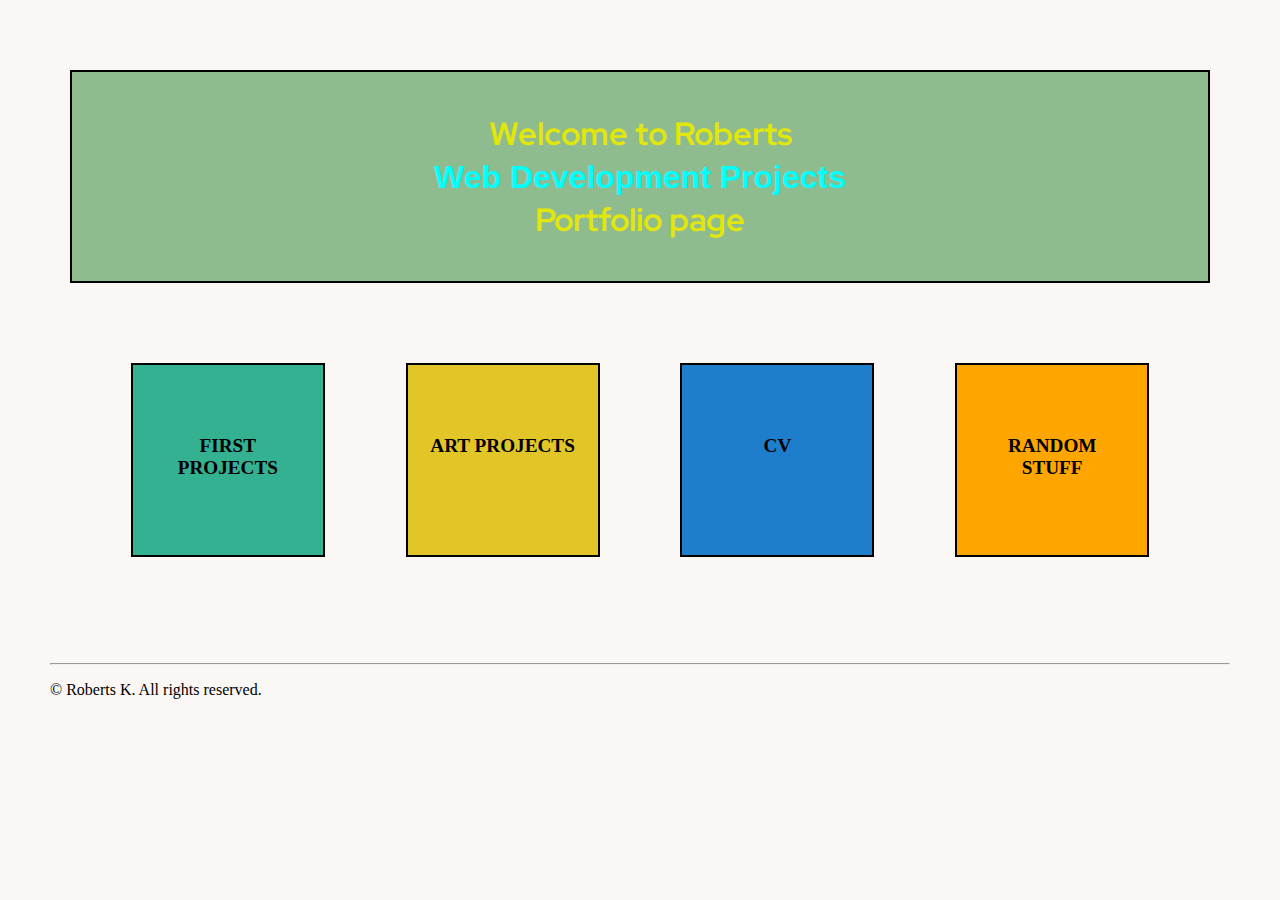
<file: index.html>
<!DOCTYPE html>
<html lang="en">
<head>
    <meta charset="UTF-8">
    <meta http-equiv="X-UA-Compatible" content="IE=edge">
    <meta name="viewport" content="width=device-width, initial-scale=1.0">
    <title>Roberts Portfolio page</title>
    <link rel="stylesheet" href="./style.css" />

    <link rel="preconnect" href="https://fonts.googleapis.com">
    <link rel="preconnect" href="https://fonts.gstatic.com" crossorigin>
    <link href="https://fonts.googleapis.com/css2?family=Red+Hat+Display&display=swap" rel="stylesheet">
    

</head>

<div class="header"><h1>Welcome to Roberts <br /> <span class="WDP"> Web Development Projects</span> <br /> Portfolio page</h1></div>
<body>
    <div class="main"> 
        <div class="container">
            <div class="card firstprojects"> <a href="./first projects/firstprojects.html"> <span class="cubetext"> FIRST PROJECTS </span> </a> </div>
            <div class="card artprojects"> <a href="./art projects/artprojects.html"> <span class="cubetext"> ART PROJECTS </span></a> </div>
            <div class="card cvpage"> <a href="./CV/mycvpage.html"> <span class="cubetext"> CV </span> </a></div>
            <div class="card randomprojects"> <a href="./random stuff/randomstuff.html"> <span class="cubetext"> RANDOM STUFF </span></a> </div>
        </div>
    </div>

    <br>
    
    <footer>
            <hr/>
            <p>© Roberts K. All rights reserved.</p>
    </footer>

</body>

</html>
</file>
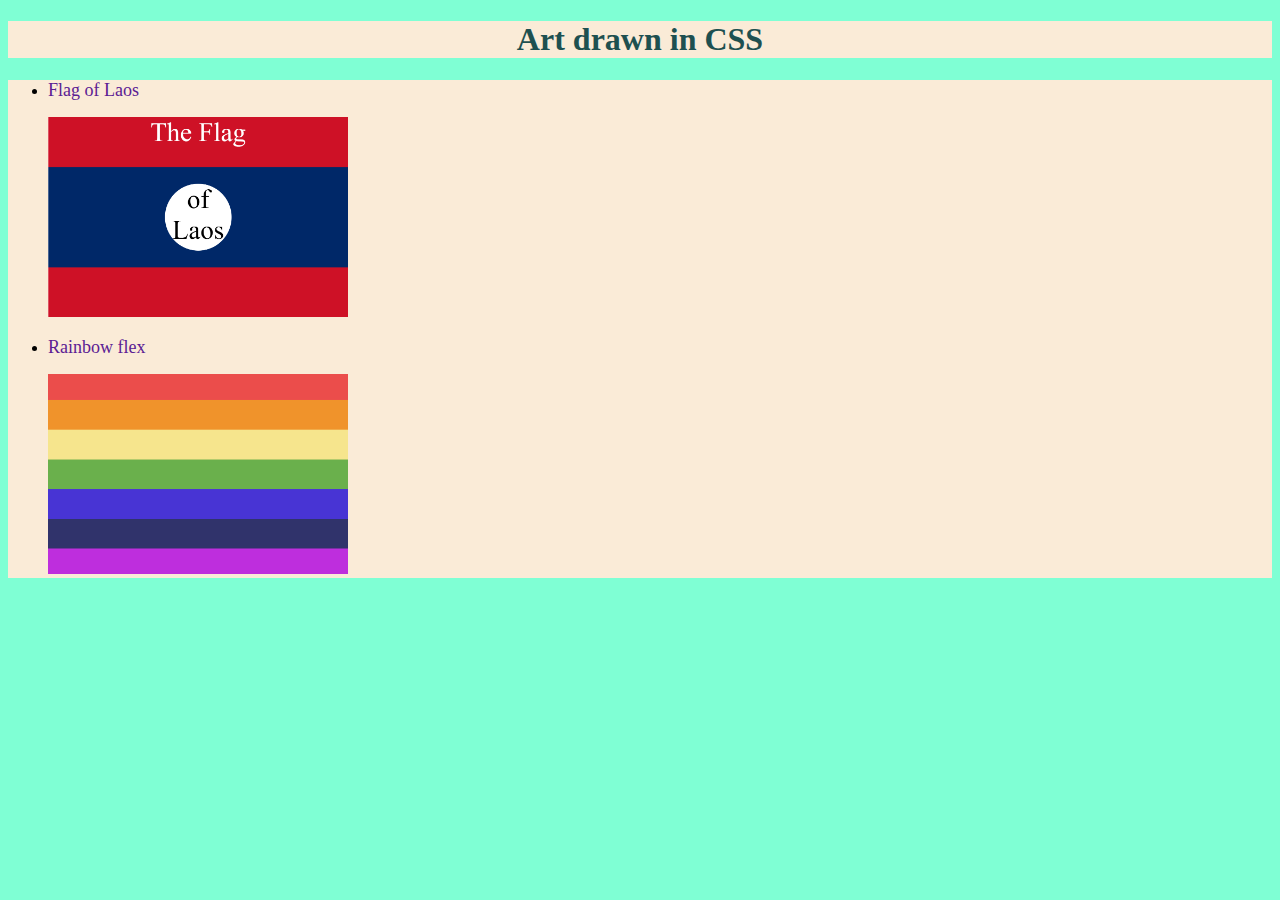
<file: art projects/artprojects.html>
<!DOCTYPE html>
<html lang="en">
<head>
    <meta charset="UTF-8">
    <meta http-equiv="X-UA-Compatible" content="IE=edge">
    <meta name="viewport" content="width=device-width, initial-scale=1.0">
    <title>Document</title>
    <link rel="stylesheet" href="./style.css" />

</head>
<body>

<div> <h1>Art drawn in CSS</h1> </div>

<div>

    <ul>
        <li> <div> <a href="./flag.html"> Flag of Laos</a>  </div> </li>
        <p> <img src="./Flag of Laos.png" alt="Flag of Laos"> </p>
        <li> <div> <a href="./rainbowflex.html"> Rainbow flex</a>  </div> </li>
        <p> <img src="./Rainbow.png" alt="Rainbow Flag"> </p>
    
    </ul>

</div>





    
    
</body>
</html>
</file>
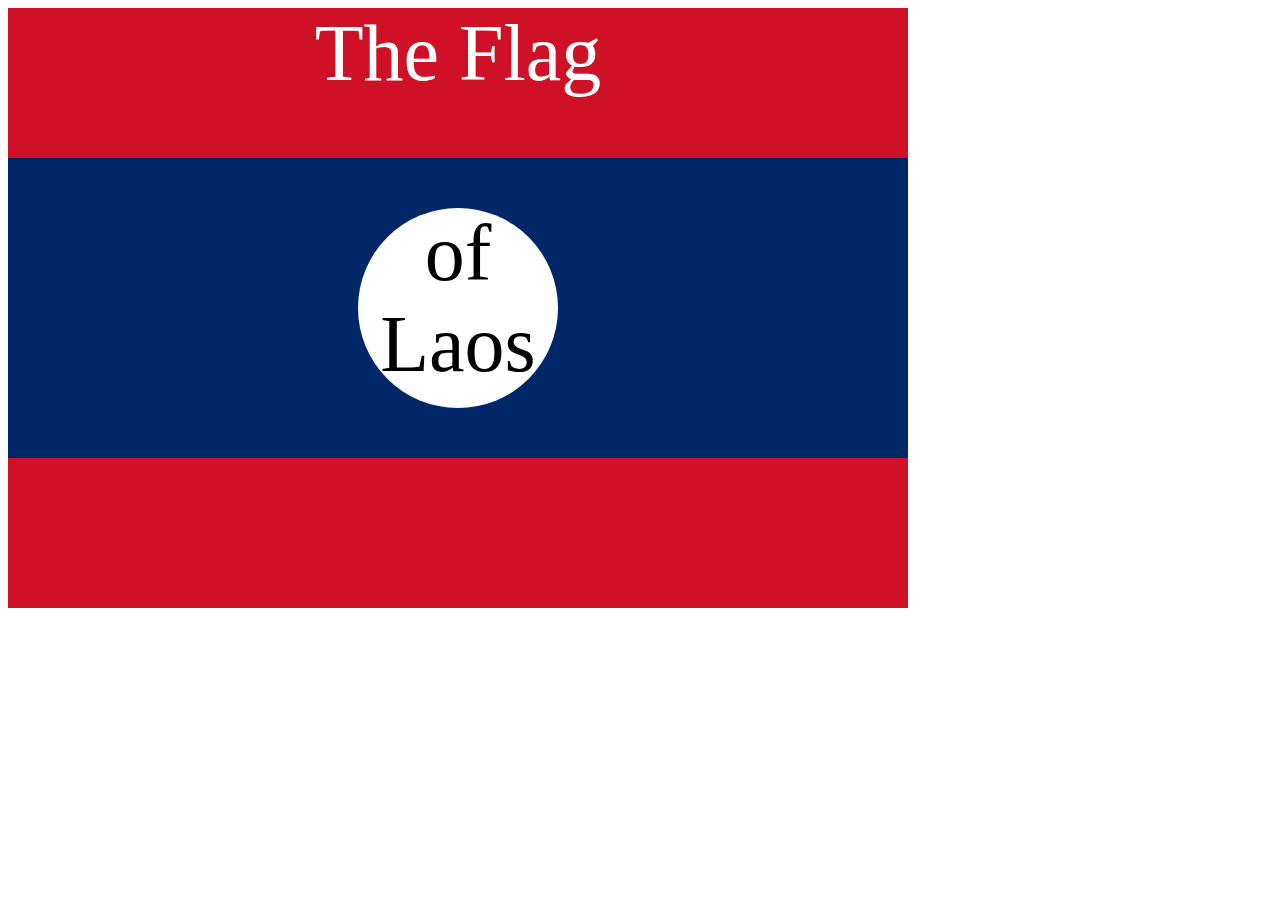
<file: art projects/flag.html>
<!DOCTYPE html>
<html lang="en">

<head>
  <meta charset="UTF-8">
  <title>CSS Flag Project</title>
  <style>

    /*red rectangle*/
    .flag {
        background-color: rgb(206, 17, 38);
        height: 600px;
        width: 900px;
        position: relative;
    }

    /*The Flag Text*/
        p {
        color:white;
        text-align:center;
        font-size:5rem;
        padding: 0;
        margin: 0;
    }
    /*of Laos Text*/
    .flag>div div p {
        color: black;
    }

    /*blue rectangle*/
    .flag>div {
        background-color: rgb(0, 40, 104);
        height: 300px;
        width: 900px;
        position:absolute;
        top:150px;
    }

    /*white circle*/
    .flag>div div>p {
        background-color: white;
        height:200px;
        width:200px;
        border-radius: 50%;
        position:absolute;
        left:350px;
        top: 50px;
        
    }

  </style>
</head>


<body>
  <div class="flag">
    <p>The Flag</p>
    <div>
      <div>
        <p>of Laos</p>
      </div>
    </div>
  </div>
</body>

</html>
</file>
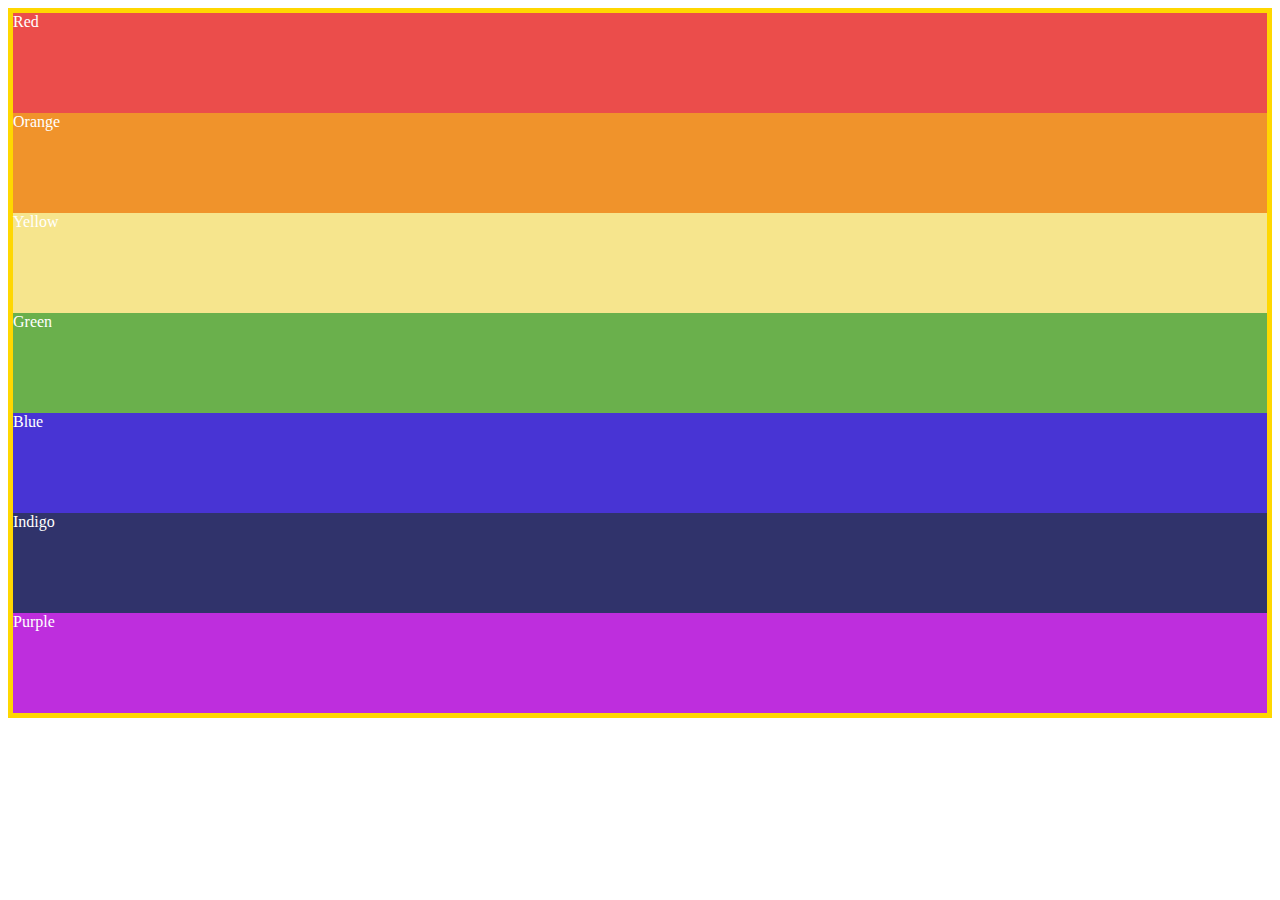
<file: art projects/rainbowflex.html>
<!DOCTYPE html>
<html lang="en">

<head>
  <meta charset="UTF-8">
  <meta name="viewport" content="width=device-width, initial-scale=1.0">
  <title>Flex Direction</title>

  <style>
    .container {
      color: white;
      border: 5px solid gold;
      display:block;
      flex-direction:column;
    }

    .container>* {
      height:100px;
      
    }

    .red {background-color: #eb4d4b;}
    .orange {background-color: #f0932b;}
    .yellow {background-color: #f6e58d;}
    .green {background-color: #6ab04c;}
    .blue {background-color: #4834d4;}
    .indigo {background-color: #30336b;}
    .purple {background-color: #be2edd;}
  </style>
</head>

<body>
  <div class="container">
    <div class="red">Red</div>
    <div class="orange">Orange</div>
    <div class="yellow">Yellow</div>
    <div class="green">Green</div>
    <div class="blue">Blue</div>
    <div class="indigo">Indigo</div>
    <div class="purple">Purple</div>
  </div>
  
</body>

</html>
</file>
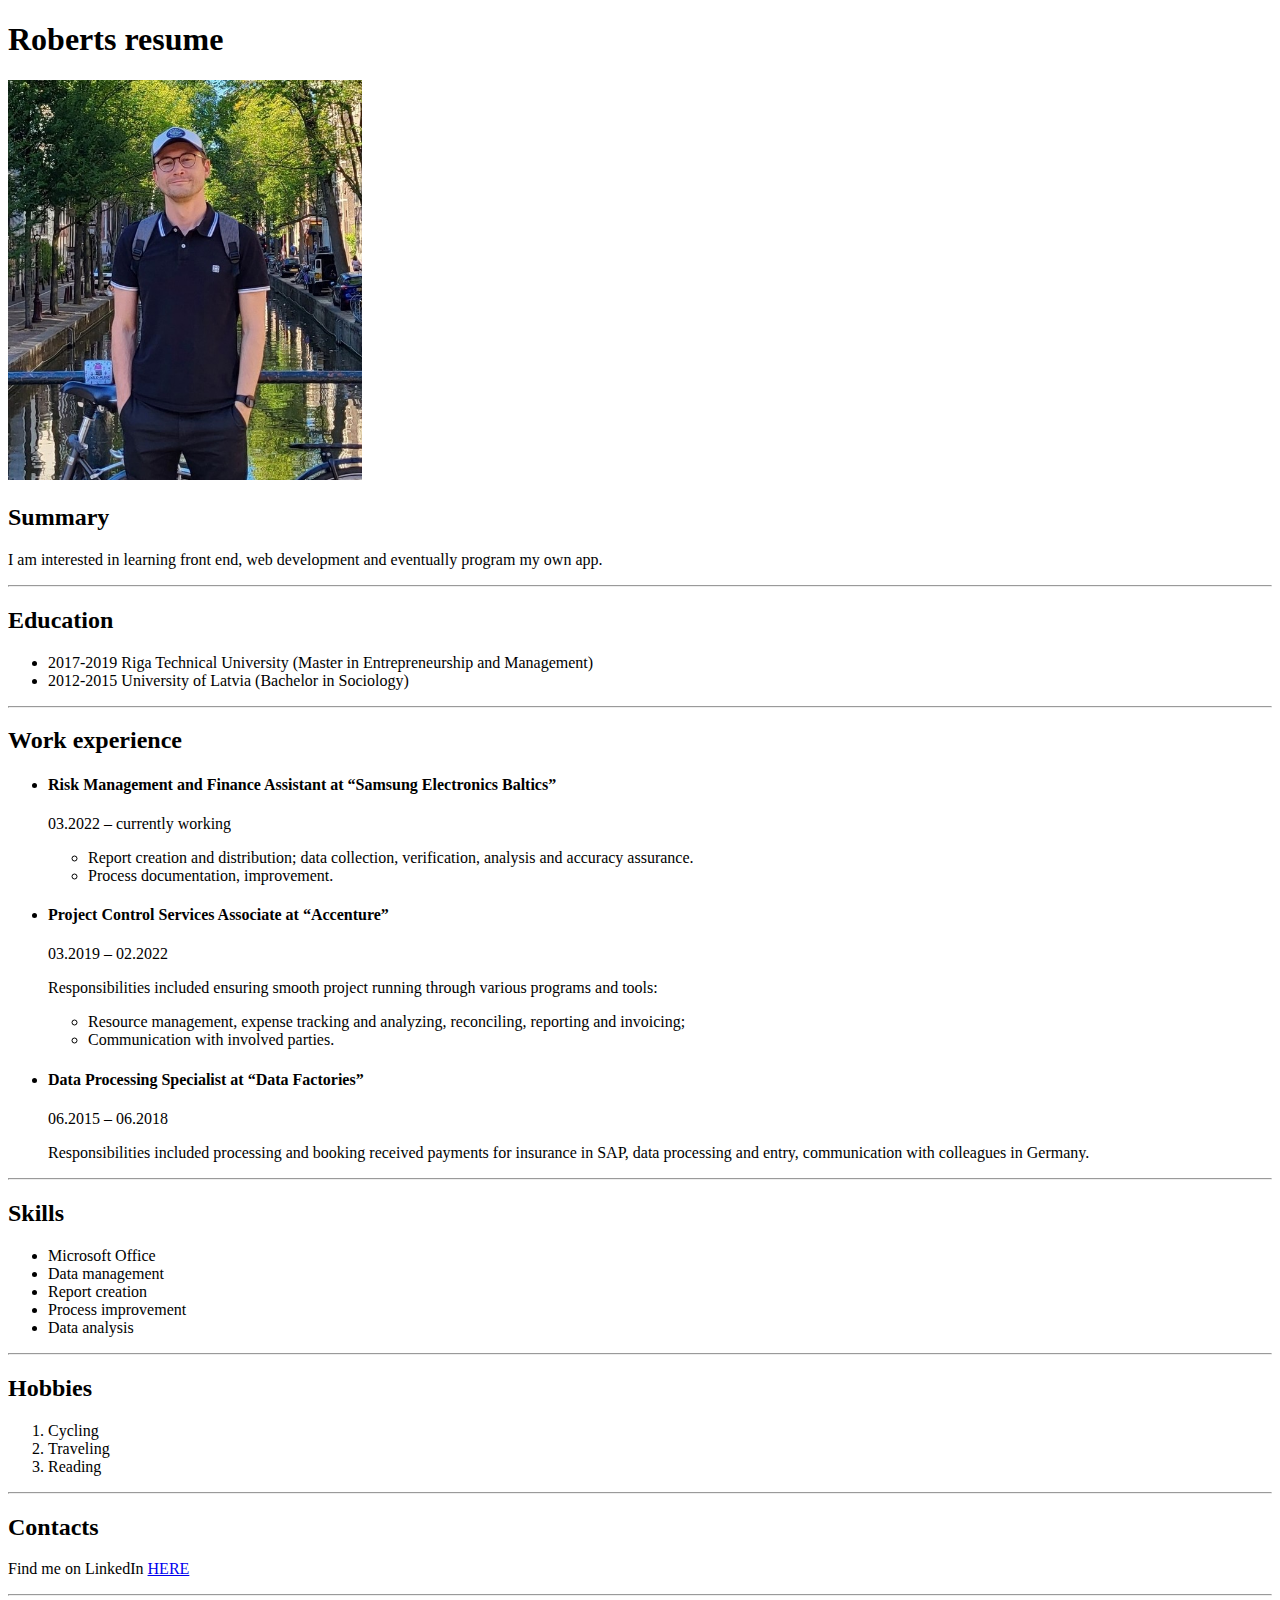
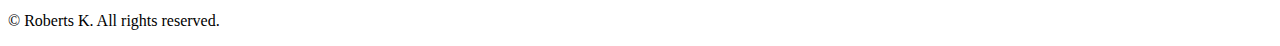
<file: CV/mycvpage.html>
<!DOCTYPE html>
<html lang="en">
<head>
    <meta charset="UTF-8">
    <meta http-equiv="X-UA-Compatible" content="IE=edge">
    <meta name="viewport" content="width=device-width, initial-scale=1.0">
    <title>Document</title>
</head>
<h1>Roberts resume</h1>
<body>
    
    <img src="./my photo crop.jpg" alt="Roberts photo in Amsterdam" height="400">
    
    <h2>Summary</h2>
    <p>I am interested in learning front end, web development and eventually program my own app. </p>
    <hr/>
    <h2>Education</h2>
        <ul>
        <li>2017-2019 Riga Technical University (Master in Entrepreneurship and Management)</li>
        <li>2012-2015 University of Latvia (Bachelor in Sociology)</li>
    </ul>
    <hr/>

    <h2>Work experience</h2>
    <ul>
        <li><h4>Risk Management and Finance Assistant at “Samsung Electronics Baltics”</h4></li>
        <p>03.2022 – currently working</p>
            <ul>
                <li>Report creation and distribution; data collection, verification, analysis and accuracy assurance.</li> 
                <li>Process documentation, improvement.</li>
            </ul>
    
        <li><h4>Project Control Services Associate at “Accenture”</h4></li>
        <p>03.2019 – 02.2022</p>
        <p>Responsibilities included ensuring smooth project running through various programs and tools: 
            <ul>
                <li>Resource management, expense tracking and analyzing, reconciling, reporting and invoicing;</li> 
                <li>Communication with involved parties.</li>
            </ul>
        </p>

        <li><h4>Data Processing Specialist at “Data Factories”</h4></li>
        <p>06.2015 – 06.2018</p>
        <p>Responsibilities included processing and booking received payments for insurance in SAP, 
            data processing and entry, communication with colleagues in Germany.</p>

</ul>
<hr/>
<h2>Skills</h2>
<ul>
    <li>Microsoft Office</li>
    <li>Data management</li>
    <li>Report creation</li>
    <li>Process improvement</li>
    <li>Data analysis</li>
</ul>
<hr/>

<h2>Hobbies</h2>
    <ol>
        <li>Cycling</li>
        <li>Traveling</li>
        <li>Reading</li>
    </ol>
<hr>

<h2>Contacts</h2>

    <p>Find me on LinkedIn <a href="https://www.linkedin.com/in/roberts-kirillovs-9378021a1/">HERE</a></p>

<hr/>
<footer>
    <p>© Roberts K. All rights reserved.</p>
</footer>





</body>
</html>
</file>
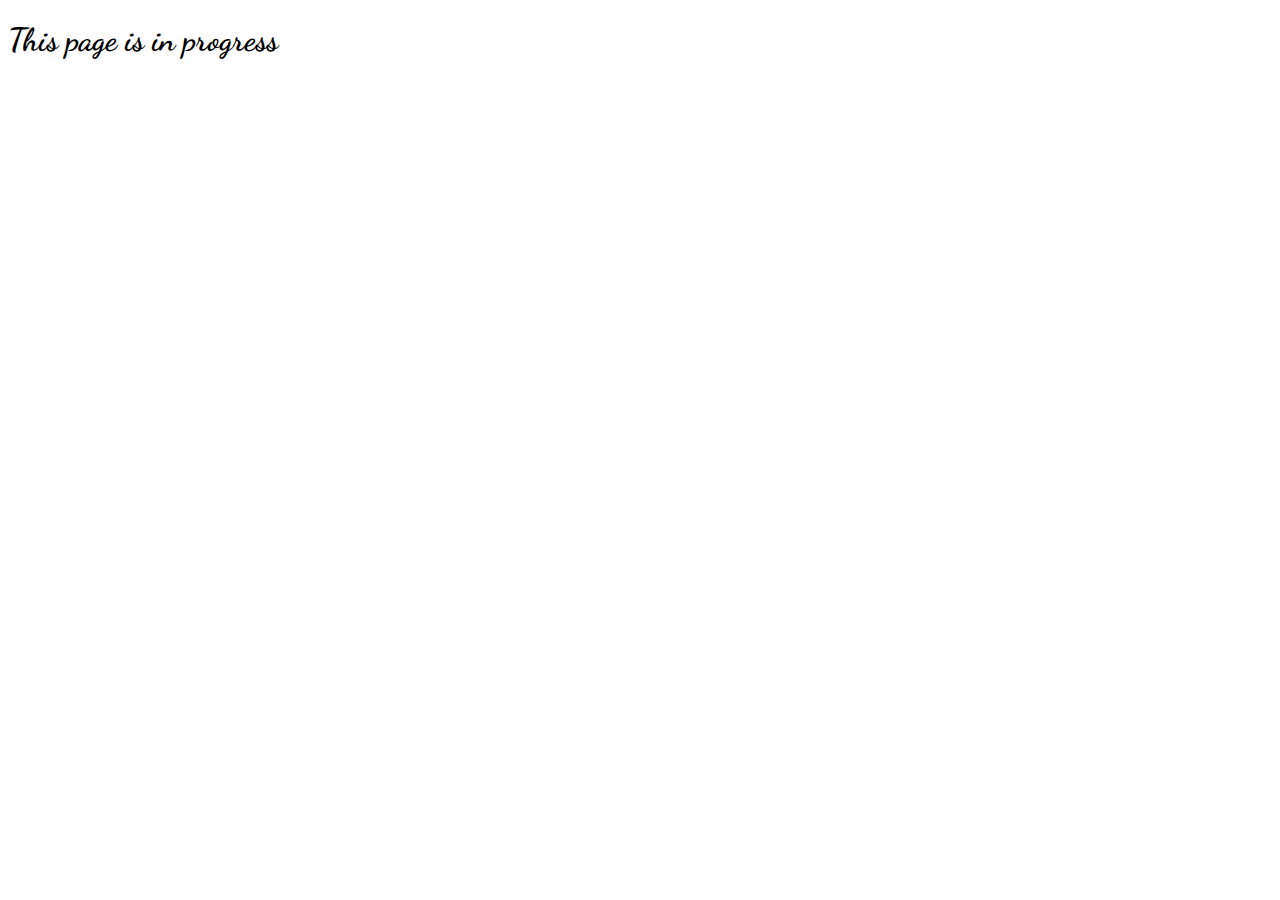
<file: random stuff/randomstuff.html>
<!DOCTYPE html>
<html lang="en">
<head>
    <meta charset="UTF-8">
    <meta http-equiv="X-UA-Compatible" content="IE=edge">
    <meta name="viewport" content="width=device-width, initial-scale=1.0">
    
    <title>Random stuff</title>
    <style>
        h1 {
            font-family: 'Dancing Script', cursive;
        }
        
    </style>

<link rel="preconnect" href="https://fonts.googleapis.com">
<link rel="preconnect" href="https://fonts.gstatic.com" crossorigin>
<link href="https://fonts.googleapis.com/css2?family=Dancing+Script&display=swap" rel="stylesheet">

</head>
<body>
    
<h1>This page is in progress</h1>

</body>
</html>
</file>
<file: style.css>
body {
      background-color:rgb(250, 247, 244);
      display: flex;
      margin: 50px 50px 50px 50px;
      flex-direction: column;
      gap: 20px;
      justify-content: center;
    }

    .header {
        min-width: 200px;
    }

    .WDP {
        color:cyan;
        font-family: "Sofia", sans-serif;
    }

    h1 {
      color:rgb(226, 230, 10);
      padding:40px;
      margin:20px;
      background-color: darkseagreen;
      font-family: 'Red Hat Display', sans-serif;
      text-align: center;
      border:2px solid black;
    }

    .card {
        display:inline-flex;
        padding: 20px;
        border: 2px solid black;
        margin: 20px;
        height: 150px;
        width: 150px;
        justify-content: center;
    }

    .container {
       margin: 20px;
       display:flex;
       flex-wrap:wrap;
       align-items:center;
       justify-content: space-evenly;
       text-align: center;
    }

    a {
        text-decoration:none;
    }

    .cubetext {
        color:black;
        font-weight: bold;
        font-size: larger;
        position: relative;
        top:50px;
    }

    .firstprojects {
        background-color:rgb(51, 177, 145);
    }
    .artprojects {
        background-color:#e2c628
    }
    .cvpage {
        background-color:rgb(31, 126, 204);
    }
    .randomprojects {
        background-color:orange;
    }

    
    .footer {
        position:fixed;bottom:0;
        width:100%;
        display:block;
    }
</file>
<file: art projects/style.css>
body {
    background-color:aquamarine;
}

div {
    background-color:antiquewhite;
}

h1 {
    color:rgb(30, 80, 80);
    text-align: center;
}

a {
    color:rgb(91, 32, 147);
    text-decoration:none;
    font-size:large;
}

img {
    height:200px;
    width:300px;
}
</file>
